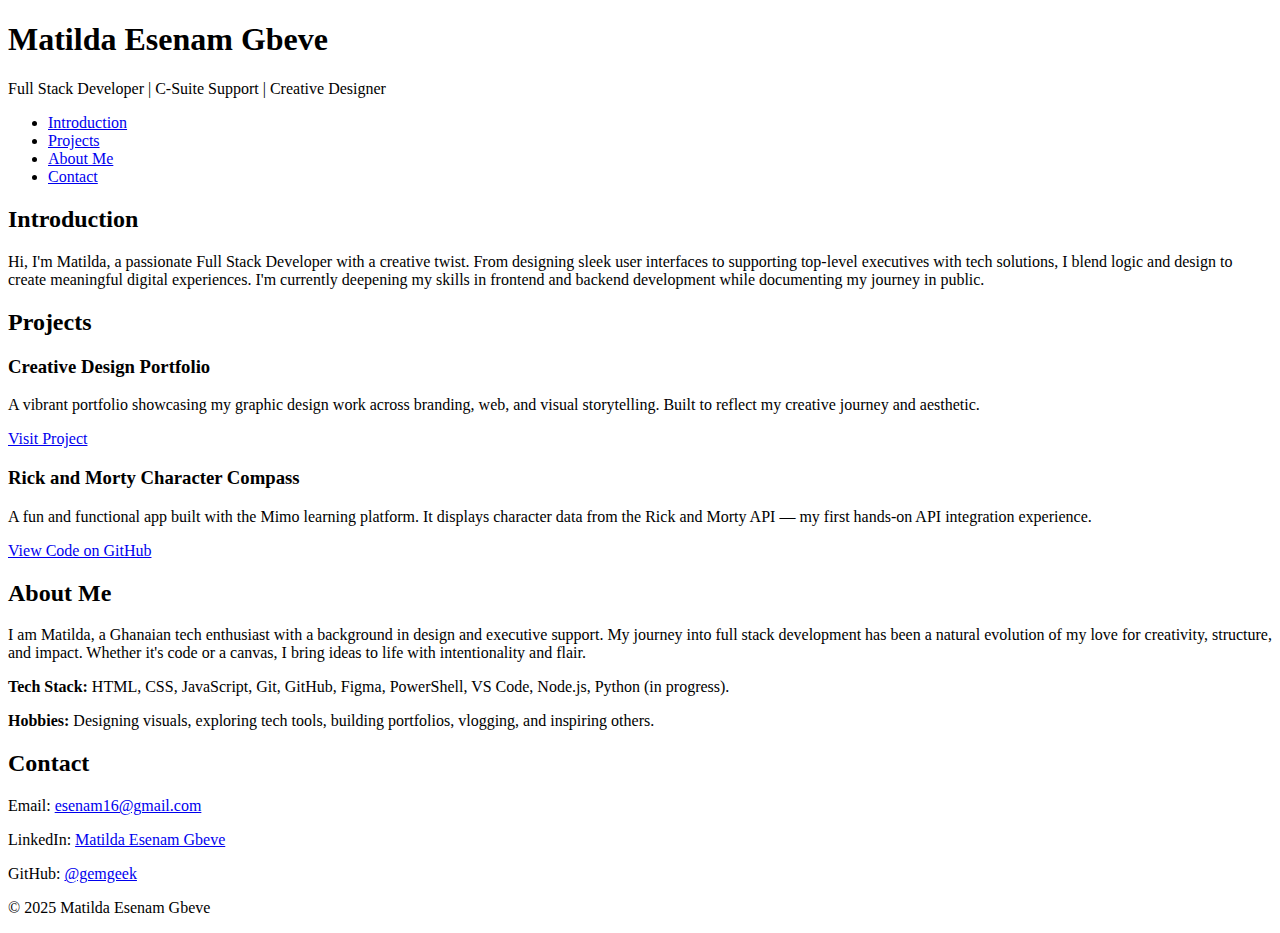
<file: portfolio/index.html>
<!DOCTYPE html>
<html lang="en">
<head>
  <meta charset="utf-8">
  <title>Matilda Esenam Gbeve - Personal Portfolio</title>
</head>
<body>
  <header>
    <h1>Matilda Esenam Gbeve</h1>
    <p>Full Stack Developer | C-Suite Support | Creative Designer</p>
  </header>

  <nav>
    <ul>
      <li><a href="#introduction">Introduction</a></li>
      <li><a href="#projects">Projects</a></li>
      <li><a href="#about">About Me</a></li>
      <li><a href="#contact">Contact</a></li>
    </ul>
  </nav>

  <section id="introduction">
    <h2>Introduction</h2>
    <p>
      Hi, I'm Matilda, a passionate Full Stack Developer with a creative twist. From designing sleek user interfaces to supporting top-level executives with tech solutions, I blend logic and design to create meaningful digital experiences. I'm currently deepening my skills in frontend and backend development while documenting my journey in public.
    </p>
  </section>

  <section id="projects">
    <h2>Projects</h2>

    <article class="project">
      <h3>Creative Design Portfolio</h3>
      <p>A vibrant portfolio showcasing my graphic design work across branding, web, and visual storytelling. Built to reflect my creative journey and aesthetic.</p>
      <a href="https://www.yogem.art/" target="_blank">Visit Project</a>
    </article>

    <article class="project">
      <h3>Rick and Morty Character Compass</h3>
      <p>A fun and functional app built with the Mimo learning platform. It displays character data from the Rick and Morty API — my first hands-on API integration experience.</p>
      <a href="https://github.com/gemgeek/rick_and_morty.git" target="_blank">View Code on GitHub</a>
    </article>

  </section>

  <section id="about">
    <h2>About Me</h2>
    <p>
      I am Matilda, a Ghanaian tech enthusiast with a background in design and executive support. My journey into full stack development has been a natural evolution of my love for creativity, structure, and impact. Whether it's code or a canvas, I bring ideas to life with intentionality and flair.
    </p>
    <p>
      <strong>Tech Stack:</strong> HTML, CSS, JavaScript, Git, GitHub, Figma, PowerShell, VS Code, Node.js, Python (in progress).
    </p>
    <p>
      <strong>Hobbies:</strong> Designing visuals, exploring tech tools, building portfolios, vlogging, and inspiring others.
    </p>
  </section>

  <section id="contact">
    <h2>Contact</h2>
    <p>Email: <a href="mailto:esenam16@gmail.com">esenam16@gmail.com</a></p>
    <p>LinkedIn: <a href="https://www.linkedin.com/in/matilda-esenam-gbeve" target="_blank">Matilda Esenam Gbeve</a></p>
    <p>GitHub: <a href="https://github.com/gemgeek" target="_blank">@gemgeek</a></p>
  </section>

  <footer>
    <p>&copy; 2025 Matilda Esenam Gbeve</p>
  </footer>
</body>
</html>
</file>
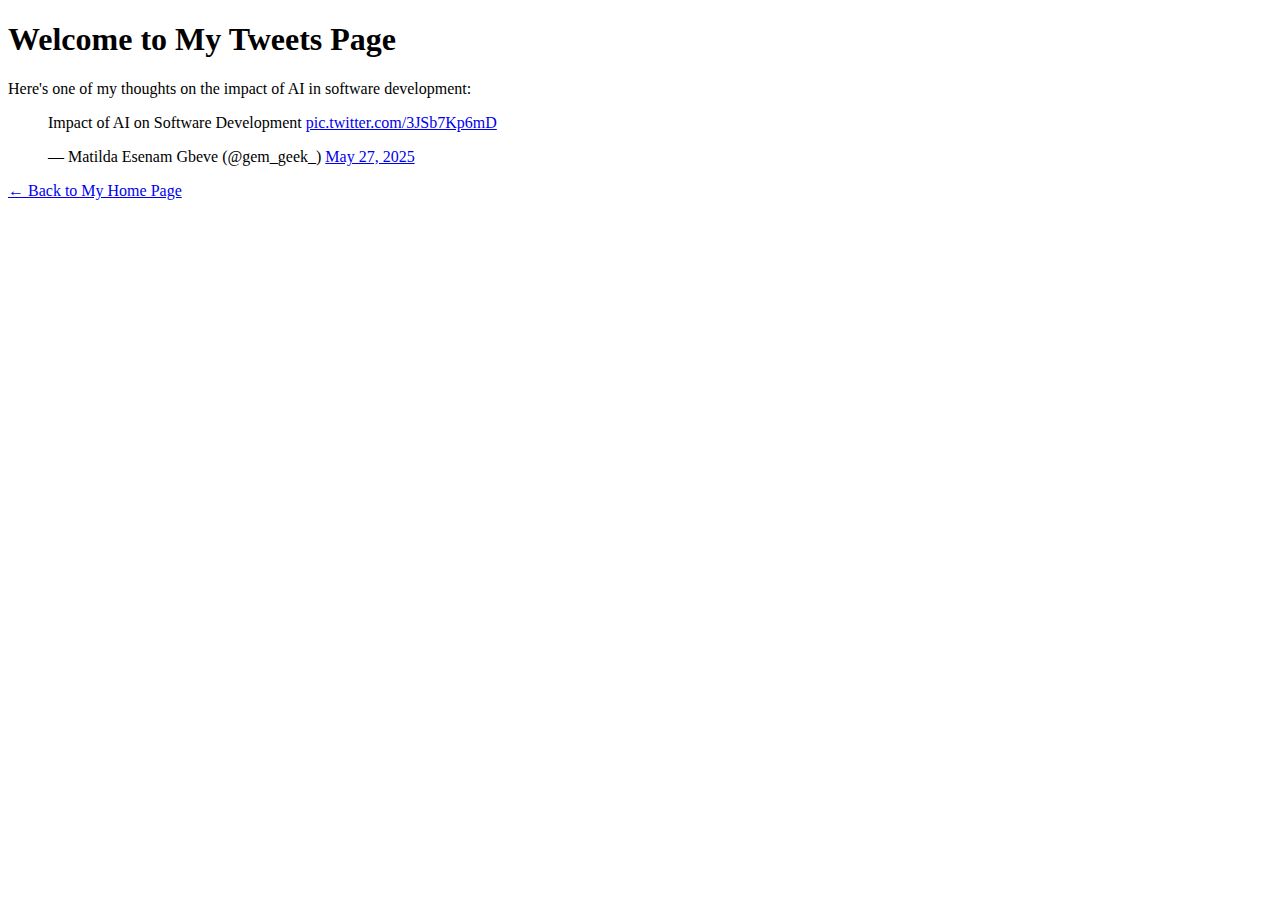
<file: html_basic/tweets.html>
<!DOCTYPE html>
<html lang="en">
<head>
  <meta charset="UTF-8">
  <title>My Tweet Page</title>
</head>
<body>
  <h1>Welcome to My Tweets Page</h1>
  
  <p>Here's one of my thoughts on the impact of AI in software development:</p>
  <blockquote class="twitter-tweet">
    <p lang="en" dir="ltr">
      Impact of AI on Software Development 
      <a href="https://t.co/3JSb7Kp6mD">pic.twitter.com/3JSb7Kp6mD</a>
    </p>&mdash; Matilda Esenam Gbeve (@gem_geek_) 
    <a href="https://twitter.com/gem_geek_/status/1927286304364024261?ref_src=twsrc%5Etfw">May 27, 2025</a>
  </blockquote> 
  <script async src="https://platform.twitter.com/widgets.js" charset="utf-8"></script>
  <p><a href="index.html">← Back to My Home Page</a></p>
</body>
</html>
</file>
